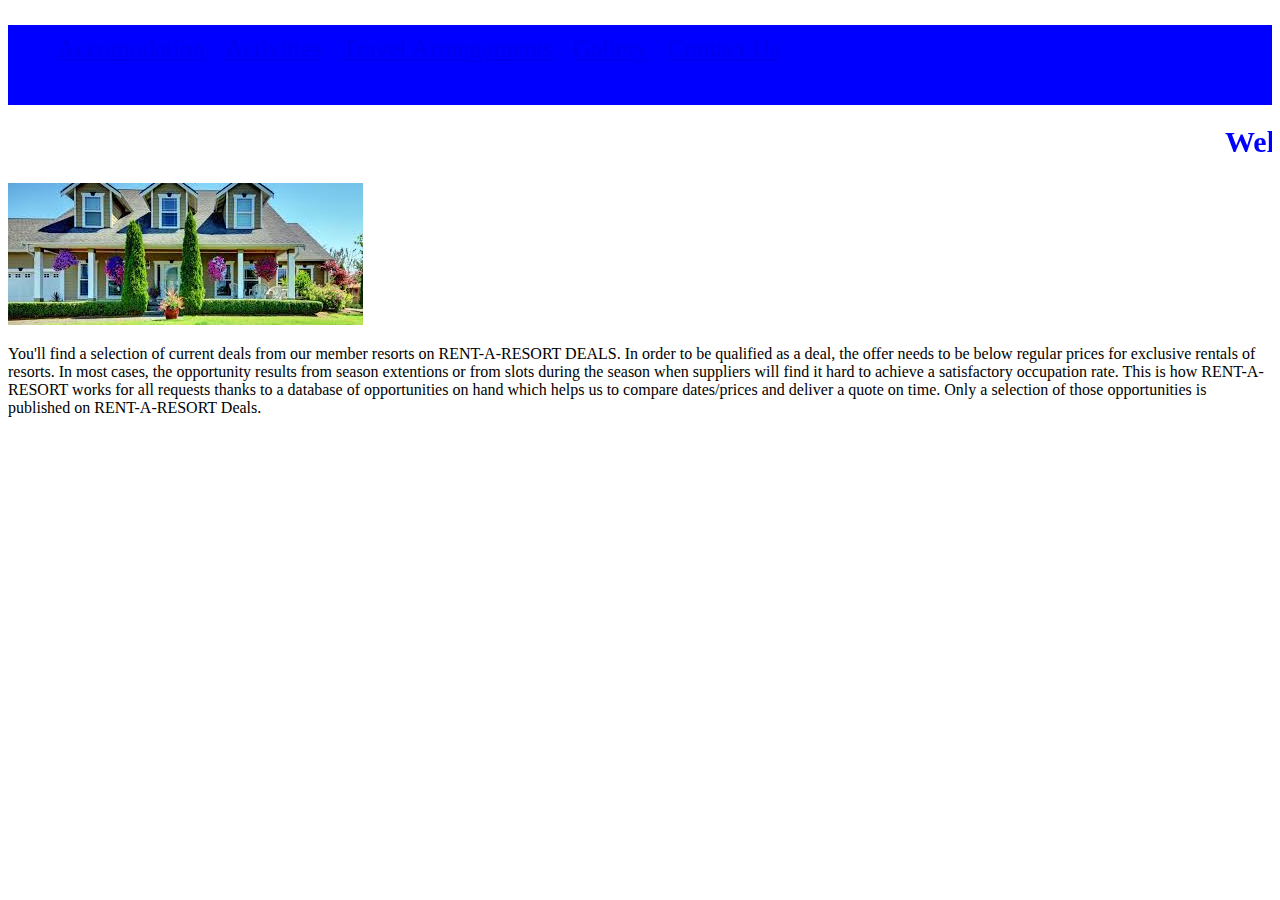
<file: index.html>
<!DOCTYPE html>
  <html>
    <head>
      <link rel="stylesheet" type="text/css" href="css/styles.css">

      <title>Resort Website</title>
      <nav>
        <ul>
          <li><a href="accomodation/accomodation.html"> Accomodation </a></li>
          <li><a href="activities/activities.html"> Activities </a></li>
          <li><a href="travel/travel.html"> Travel Arrangements </a></li>
          <li><a href="pictures/pictures.html"> Gallery </a></li>
          <li><a href="contact/contact.html"> Contact Us </a></li>
        </ul>
      </nav>
    </head>
    <body>
      <marquee direction="left">
        <h1>  Welcome to a Resort Website  </h1>
      </marquee>
      <img src="image/index.jpeg" alt="a photo of a nice house" >
      <p> You'll find a selection of current deals from our member resorts on RENT-A-RESORT DEALS.
        In order to be qualified as a deal, the offer needs to be below regular prices for exclusive rentals of resorts.
        In most cases, the opportunity results from season extentions or
        from slots during the season when suppliers will find it hard to achieve a satisfactory occupation rate.
        This is how RENT-A-RESORT works for all requests thanks to a database of opportunities on hand which helps us to compare dates/prices and deliver a quote on time.
        Only a selection of those opportunities is published on RENT-A-RESORT Deals. </p>



   </body>
  </html>
</file>
<file: css/styles.css>
h1{
  color: #0000ff;;
  font-size: 30px;

}
nav{
  background-color: blue;
  height: 80px;

}
ul{
  font-size: 25px;





}
li{
  display: block;
  float: left;
  color: white;
    padding: 10px;
}
</file>
